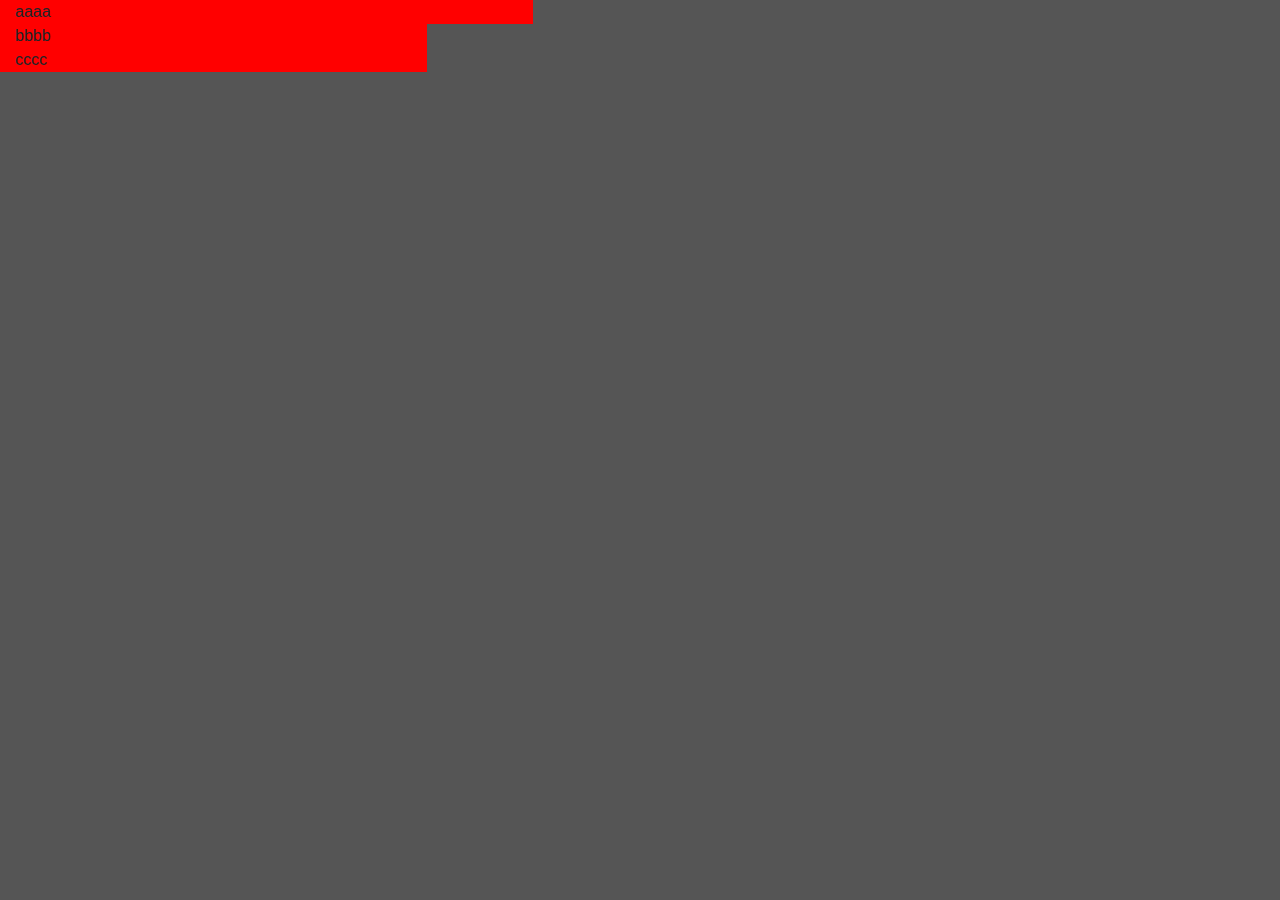
<file: canvas.html>
<!DOCTYPE html>
<html>
<head>
  

    <meta charset="utf-8" />
    <title>Jakkrti Harnsarikit</title>
    <meta name="viewport" content="width=device-width, initial-scale=1">
    <link rel="shortcut icon" type="image/png" href=""/>
    <link rel="stylesheet" type="text/css" media="screen" href="css/bootstrap.min.css" />
    <link rel="stylesheet" type="text/css" media="screen" href="css/aos.css" />

    <link rel="stylesheet" type="text/css" media="screen" href="css/fontawesome-all.min.css" />
    <script src="js/jquery.min.js"></script>
    <script src="js/aos.js"></script>
    <script src="js/bootstrap.min.js"></script>


    
</head>
<body style="background: #555;">

            <div class="col-md-5"style="background: red;">aaaa</div>
            <div class="col-4 md-4"style="background: red;">bbbb</div>
            <div class="col-4 md-3"style="background: red;">cccc</div>

</body>

</html>
</file>
